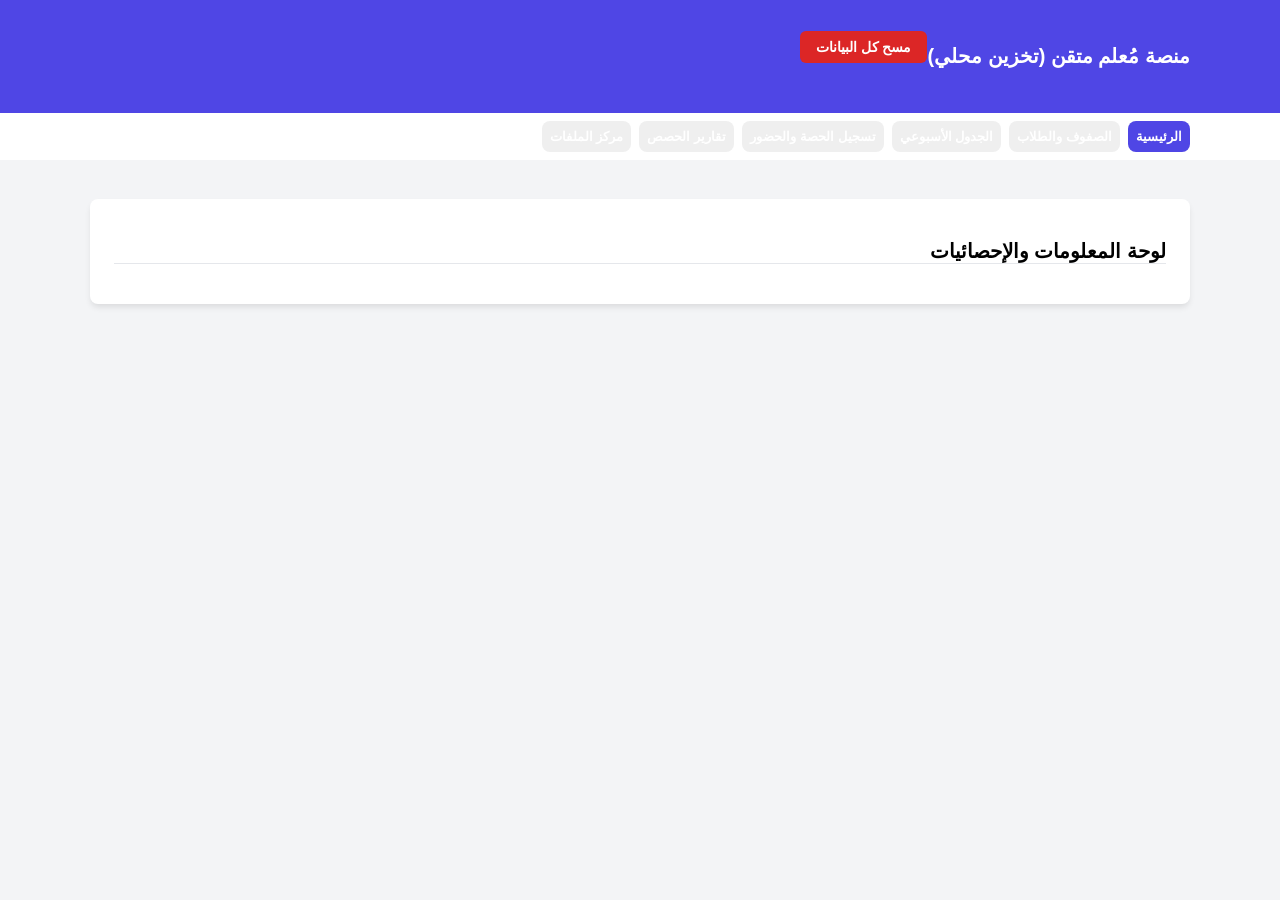
<file: index (1).html>
<!DOCTYPE html>
<html lang="ar" dir="rtl">
<head>
    <meta charset="UTF-8">
    <meta name="viewport" content="width=device-width, initial-scale=1.0">
    <title>منصة مُعلم متقن (نسخة محلية)</title>
    <style>
        body { font-family: 'Segoe UI', Tahoma, Geneva, Verdana, sans-serif; background-color: #f3f4f6; margin: 0; padding: 0; }
        .hidden { display: none !important; }
        .container { max-width: 1100px; margin: 0 auto; padding: 15px; }
        .bg-white { background: white; }
        .shadow { box-shadow: 0 4px 6px -1px rgba(0,0,0,0.1); }
        .rounded { border-radius: 8px; }
        .p-6 { padding: 24px; }
        .p-4 { padding: 16px; }
        .p-2 { padding: 8px; }
        .mb-4 { margin-bottom: 16px; }
        .mb-6 { margin-bottom: 24px; }
        .mt-2 { margin-top: 8px; }
        .flex { display: flex; }
        .flex-1 { flex: 1; }
        .flex-wrap { flex-wrap: wrap; }
        .gap-2 { gap: 8px; }
        .gap-4 { gap: 16px; }
        .grid { display: grid; }
        .grid-cols-1 { grid-template-columns: repeat(1, 1fr); }
        .md\:grid-cols-2 { grid-template-columns: repeat(2, 1fr); }
        .lg\:grid-cols-4 { grid-template-columns: repeat(4, 1fr); }
        .lg\:col-span-2 { grid-column: span 2; }
        .text-center { text-align: center; }
        .text-right { text-align: right; }
        .text-sm { font-size: 14px; }
        .text-lg { font-size: 18px; }
        .text-xl { font-size: 20px; }
        .text-3xl { font-size: 30px; }
        .text-gray-800 { color: #1f2937; }
        .text-gray-600 { color: #4b5563; }
        .text-gray-400 { color: #9ca3af; }
        .text-white { color: white; }
        .text-indigo-600 { color: #4f46e5; }
        .text-red-500 { color: #ef4444; }
        .bg-indigo-600 { background-color: #4f46e5; }
        .bg-indigo-100 { background-color: #e0e7ff; }
        .bg-indigo-50 { background-color: #eef2ff; }
        .bg-gray-50 { background-color: #f9fafb; }
        .bg-blue-50 { background-color: #eff6ff; }
        .bg-green-50 { background-color: #ecfdf5; }
        .bg-yellow-50 { background-color: #fffbeb; }
        .bg-red-50 { background-color: #fef2f2; }
        .bg-purple-50 { background-color: #faf5ff; }
        .font-bold { font-weight: bold; }
        .border { border: 1px solid #e5e7eb; }
        .border-b { border-bottom: 1px solid #e5e7eb; }
        .border-t-4 { border-top: 4px solid; }
        .border-red-500 { border-color: #ef4444; }
        .w-full { width: 100%; }
        .py-2 { padding-top: 8px; padding-bottom: 8px; }
        .py-10 { padding-top: 40px; padding-bottom: 40px; }
        .cursor-pointer { cursor: pointer; }
        input, select, button { outline: none; font-family: inherit; }
        input[type="text"], input[type="number"], input[type="url"], input[type="email"], input[type="password"], input[type="date"], select {
            border: 1px solid #d1d5db; padding: 8px; border-radius: 6px; width: 100%; box-sizing: border-box;
        }
        button { border: none; padding: 8px 16px; border-radius: 6px; cursor: pointer; color: white; font-weight: bold; }
        .btn-indigo { background-color: #4f46e5; }
        .btn-indigo:hover { background-color: #4338ca; }
        .btn-green { background-color: #16a34a; }
        .btn-green:hover { background-color: #15803d; }
        .btn-red { background-color: #dc2626; }
        .btn-red:hover { background-color: #b91c1c; }
        .tab-active { background-color: #4f46e5; color: white; }
        table { width: 100%; border-collapse: collapse; }
        th, td { border: 1px solid #e5e7eb; padding: 8px; }
        th { background-color: #4f46e5; color: white; }
        .day-checkbox:checked + label { background-color: #4f46e5; color: white; border-color: #4f46e5; }
        label { display: inline-block; }
        .day-label { border: 1px solid #d1d5db; padding: 8px; border-radius: 6px; cursor: pointer; font-size: 14px; }
        ul { margin: 0; padding-right: 20px; }
    </style>
</head>
<body>

<header class="bg-indigo-600 text-white p-4 shadow">
    <div class="container flex justify-between items-center">
        <h1 class="text-xl font-bold">منصة مُعلم متقن (تخزين محلي)</h1>
        <div>
            <button onclick="clearData()" class="btn-red text-sm py-1 px-3">مسح كل البيانات</button>
        </div>
    </div>
</header>

<nav class="bg-white shadow-sm mb-6">
    <div class="container flex flex-wrap p-2 gap-2">
        <button onclick="showTab('dashboard')" id="tab-dashboard" class="p-2 rounded cursor-pointer tab-active">الرئيسية</button>
        <button onclick="showTab('classes')" id="tab-classes" class="p-2 rounded cursor-pointer">الصفوف والطلاب</button>
        <button onclick="showTab('schedule')" id="tab-schedule" class="p-2 rounded cursor-pointer">الجدول الأسبوعي</button>
        <button onclick="showTab('session')" id="tab-session" class="p-2 rounded cursor-pointer">تسجيل الحصة والحضور</button>
        <button onclick="showTab('reports')" id="tab-reports" class="p-2 rounded cursor-pointer">تقارير الحصص</button>
        <button onclick="showTab('files')" id="tab-files" class="p-2 rounded cursor-pointer">مركز الملفات</button>
    </div>
</nav>

<main class="container pb-10">
    
    <section id="dashboard" class="bg-white p-6 rounded shadow">
        <h2 class="text-xl font-bold mb-4 border-b pb-2">لوحة المعلومات والإحصائيات</h2>
        <div id="dashboardContent" class="grid grid-cols-1 md:grid-cols-2 lg:grid-cols-4 gap-4"></div>
    </section>

    <section id="classes" class="bg-white p-6 rounded shadow hidden">
        <h2 class="text-xl font-bold mb-4 border-b pb-2">إدارة المجموعات والطلاب</h2>
        <div class="mb-6 p-4 border rounded bg-gray-50">
            <h3 class="font-bold mb-2 text-indigo-600">إضافة مجموعة جديدة</h3>
            <input type="text" id="className" placeholder="اسم المجموعة" class="mb-3">
            <label class="block mb-1 text-sm font-bold">اختر أيام الحصة:</label>
            <div class="flex flex-wrap gap-2 mb-4">
                <div><input type="checkbox" id="day_sun" value="الأحد" class="day-checkbox hidden"><label for="day_sun" class="day-label">الأحد</label></div>
                <div><input type="checkbox" id="day_mon" value="الإثنين" class="day-checkbox hidden"><label for="day_mon" class="day-label">الإثنين</label></div>
                <div><input type="checkbox" id="day_tue" value="الثلاثاء" class="day-checkbox hidden"><label for="day_tue" class="day-label">الثلاثاء</label></div>
                <div><input type="checkbox" id="day_wed" value="الأربعاء" class="day-checkbox hidden"><label for="day_wed" class="day-label">الأربعاء</label></div>
                <div><input type="checkbox" id="day_thu" value="الخميس" class="day-checkbox hidden"><label for="day_thu" class="day-label">الخميس</label></div>
            </div>
            <button onclick="addClass()" class="btn-indigo w-full">إضافة المجموعة</button>
        </div>
        <div class="mb-4 p-4 border rounded bg-indigo-50">
            <h3 class="font-bold mb-2 text-green-600">إضافة طالب سريع</h3>
            <div class="flex gap-2">
                <input type="text" id="studentName" placeholder="اسم الطالب" class="flex-1">
                <button onclick="quickAddStudent()" class="btn-green">إضافة لأول مجموعة</button>
            </div>
        </div>
        <div id="classesList"></div>
    </section>

    <section id="schedule" class="bg-white p-6 rounded shadow hidden">
        <h2 class="text-xl font-bold mb-4 border-b pb-2">الجدول الأسبوعي</h2>
        <div class="mb-4 p-3 bg-indigo-50 rounded flex gap-2 items-center">
            <label class="font-bold text-sm">اختر الصف:</label>
            <select id="schClass" class="flex-1"></select>
        </div>
        <div id="scheduleTableContainer"></div>
    </section>

    <section id="session" class="bg-white p-6 rounded shadow hidden">
        <h2 class="text-xl font-bold mb-4 border-b pb-2">تسجيل الحصة الحالية</h2>
        <div class="grid grid-cols-1 md:grid-cols-2 gap-4 mb-4">
            <div><label class="block mb-1">اختر الصف</label><select id="sessClass" onchange="loadStudentsForAttendance()"></select></div>
            <div><label class="block mb-1">تاريخ الحصة</label><input type="date" id="sessDate"></div>
            <div><label class="block mb-1">مدة الحصة بالدقائق</label><input type="number" id="sessDuration" min="1" placeholder="60"></div>
            <div><label class="block mb-1">اسم الدرس المشروح</label><input type="text" id="sessLesson" placeholder="مثال: الفصل الأول"></div>
        </div>
        <h3 class="font-bold mb-2">تسجيل الحضور:</h3>
        <div id="attendanceList" class="border rounded p-2 mb-4"></div>
        <button onclick="saveSessionReport()" class="btn-green">حفظ تقرير ما بعد الحصة</button>
    </section>

    <section id="reports" class="bg-white p-6 rounded shadow hidden">
        <h2 class="text-xl font-bold mb-4 border-b pb-2">تقارير ما بعد الحصة</h2>
        <div id="reportsList"></div>
    </section>

    <section id="files" class="bg-white p-6 rounded shadow hidden">
        <h2 class="text-xl font-bold mb-4 border-b pb-2">مركز الملفات والواجبات</h2>
        <div class="grid grid-cols-1 md:grid-cols-2 gap-4 mb-4">
            <select id="fileClass"></select>
            <select id="fileType"><option value="كتاب">كتاب</option><option value="عرض تقديمي">عرض تقديمي</option><option value="ورقة عمل">ورقة عمل</option><option value="واجب">واجب</option></select>
            <input type="text" id="fileName" placeholder="اسم الملف">
            <input type="url" id="fileUrl" placeholder="رابط الملف">
        </div>
        <button onclick="addFile()" class="btn-indigo mb-4">رفع/إضافة</button>
        <div id="filesList" class="grid grid-cols-1 md:grid-cols-3 gap-4"></div>
    </section>
</main>

<script>
// نظام التخزين المحلي (بدون إنترنت ومجاني 100%)
const DB_KEY = 'teacher_bro_local_db';
const emptyDB = () => ({ classes: [], schedules: [], reports: [], files: [] });
let DB = emptyDB();

function loadData() {
    const stored = localStorage.getItem(DB_KEY);
    DB = stored ? JSON.parse(stored) : emptyDB();
    if (!DB.payments) DB.payments = []; // للتوافق مع لوحة التحكم
    renderAll();
}
function saveData() {
    localStorage.setItem(DB_KEY, JSON.stringify(DB));
}
function clearData() {
    if (confirm('هل أنت متأكد من مسح جميع البيانات؟')) {
        localStorage.removeItem(DB_KEY);
        DB = emptyDB();
        renderAll();
    }
}

// دوال مساعدة
function newId() { return Date.now().toString(36) + Math.random().toString(36).slice(2); }
function clean(str) { return String(str ?? '').replace(/[&<>"']/g, c => ({'&':'&amp;','<':'&lt;','>':'&gt;','"':'&quot;',"'":'&#039;'}[c])); }
function encodeArg(val) { return encodeURIComponent(String(val ?? '')); }
function decodeArg(val) { return decodeURIComponent(val); }

function showTab(tabName) {
    ['dashboard', 'classes', 'schedule', 'session', 'reports', 'files'].forEach(t => {
        document.getElementById(t).classList.toggle('hidden', t !== tabName);
        document.getElementById('tab-' + t).classList.toggle('tab-active', t === tabName);
    });
}

// الصفوف والطلاب
function addClass() {
    const input = document.getElementById('className');
    if (!input.value.trim()) return alert('الرجاء إدخال اسم الصف');
    const days = Array.from(document.querySelectorAll('.day-checkbox:checked')).map(c => c.value);
    DB.classes.push({ id: newId(), name: input.value.trim(), days: days, students: [] });
    saveData(); input.value = ''; document.querySelectorAll('.day-checkbox').forEach(c => c.checked = false);
    renderClasses(); renderDropdowns();
}
function quickAddStudent() {
    const input = document.getElementById('studentName');
    if (!input.value.trim()) return alert('الرجاء إدخال اسم الطالب');
    if (DB.classes.length === 0) return alert('الرجاء إنشاء مجموعة أولاً');
    DB.classes[0].students.push({ id: newId(), name: input.value.trim() });
    saveData(); input.value = ''; renderClasses();
}
function addStudent(classId) {
    const cls = DB.classes.find(c => c.id === classId);
    const name = prompt('اسم الطالب الجديد:')?.trim();
    if (!name) return;
    cls.students.push({ id: newId(), name });
    saveData(); renderClasses();
}
function deleteClass(classId) {
    if (!confirm('حذف الصف وكل بياناته؟')) return;
    DB.classes = DB.classes.filter(c => c.id !== classId);
    DB.schedules = DB.schedules.filter(s => s.classId !== classId);
    DB.reports = DB.reports.filter(r => r.classId !== classId);
    DB.files = DB.files.filter(f => f.classId !== classId);
    saveData(); renderClasses(); renderDropdowns();
}

// الجدول
function addSchedule(day, time) {
    const classId = document.getElementById('schClass').value;
    if (!classId) return alert('اختر الصف أولاً');
    DB.schedules.push({ id: newId(), classId, day, time });
    saveData(); renderSchedule();
}
function deleteSchedule(scheduleId) {
    DB.schedules = DB.schedules.filter(s => s.id !== scheduleId);
    saveData(); renderSchedule();
}

// الحضور
function loadStudentsForAttendance() {
    const classId = document.getElementById('sessClass').value;
    const list = document.getElementById('attendanceList');
    const cls = DB.classes.find(c => c.id === classId);
    if (!cls || !cls.students.length) { list.innerHTML = '<p>لا يوجد طلاب</p>'; return; }
    list.innerHTML = cls.students.map(st => `
        <div class="flex justify-between p-2 border-b">
            <span>${clean(st.name)}</span>
            <div>
                <label>حاضر <input type="radio" name="att_${st.id}" value="حاضر" checked></label>
                <label>غائب <input type="radio" name="att_${st.id}" value="غائب"></label>
                <input type="text" placeholder="التقييم" style="width:100px; display:inline-block;" data-eval-id="${st.id}">
            </div>
        </div>`).join('');
}
function saveSessionReport() {
    const classId = document.getElementById('sessClass').value;
    const date = document.getElementById('sessDate').value;
    const duration = Number(document.getElementById('sessDuration').value);
    const lesson = document.getElementById('sessLesson').value;
    const cls = DB.classes.find(c => c.id === classId);
    if (!cls || !date || !lesson || duration <= 0) return alertيرجى إدخال البيانات بشكل صحيح');
    
    const attendees = [], absentees = [];
    cls.students.forEach(st => {
        const radio = document.querySelector(`input[name="att_${st.id}"]:checked`);
        const evalInput = document.querySelector(`input[data-eval-id="${st.id}"]`);
        if (radio.value === 'حاضر') attendees.push({ name: st.name, eval: evalInput.value || 'لم يتم التقييم' });
        else absentees.push(st.name);
    });
    
    DB.reports.push({ id: newId(), classId, className: cls.name, date, duration, lesson, attendees, absentees });
    saveData(); alert('تم حفظ التقرير'); renderReports();
}

// الملفات
function addFile() {
    const classId = document.getElementById('fileClass').value;
    const name = document.getElementById('fileName').value;
    const url = document.getElementById('fileUrl').value;
    if (!classId || !name || !url) return alert('يرجى إدخال اسم الملف ورابط صحيح');
    DB.files.push({ id: newId(), classId, type: document.getElementById('fileType').value, name, url });
    saveData(); document.getElementById('fileName').value = ''; document.getElementById('fileUrl').value = '';
    renderFiles();
}

// العرض
function renderAll() { renderDashboard(); renderClasses(); renderDropdowns(); renderSchedule(); renderReports(); renderFiles(); loadStudentsForAttendance(); }

function renderDashboard() {
    const c = document.getElementById('dashboardContent');
    const totalSt = DB.classes.reduce((s, c) => s + c.students.length, 0);
    const totalRep = DB.reports.length;
    const absent = DB.reports.reduce((s, r) => s + r.absentees.length, 0);
    const homework = DB.files.filter(f => f.type === 'واجب').length;
    const upcoming = DB.schedules.length;
    
    c.innerHTML = `
        <div class="bg-blue-50 p-4 rounded shadow text-center"><h3 class="text-sm text-gray-600">عدد الطلاب</h3><p class="text-3xl font-bold text-indigo-600 mt-2">${totalSt}</p></div>
        <div class="bg-green-50 p-4 rounded shadow text-center"><h3 class="text-sm text-gray-600">إجمالي الحصص</h3><p class="text-3xl font-bold text-indigo-600 mt-2">${totalRep}</p></div>
        <div class="bg-red-50 p-4 rounded shadow text-center"><h3 class="text-sm text-gray-600">عدد الغائبين</h3><p class="text-3xl font-bold text-red-500 mt-2">${absent}</p></div>
        <div class="bg-yellow-50 p-4 rounded shadow text-center"><h3 class="text-sm text-gray-600">الواجبات</h3><p class="text-3xl font-bold text-indigo-600 mt-2">${homework}</p></div>
        <div class="bg-white p-4 rounded shadow lg:col-span-2 border-t-4 border-red-500"><h3 class="font-bold border-b pb-2 mb-2">تنبيهات</h3><div class="text-sm">${absent > 0 ? `<div class="text-red-500">يوجد ${absent} غياب</div>` : '<div class="text-green-500">لا توجد تنبيهات</div>'}</div></div>
        <div class="bg-white p-4 rounded shadow lg:col-span-2"><h3 class="font-bold border-b pb-2 mb-2 text-indigo-600">الحصص القادمة</h3><div class="text-sm">${upcoming > 0 ? DB.schedules.slice(0,5).map(s => { const cl = DB.classes.find(c=>c.id==s.classId); return `<div>${clean(cl?.name)} - ${s.day} ${s.time}</div>` }).join('') : '<div class="text-gray-400">لا يوجد</div>'}</div></div>
    `;
}

function renderClasses() {
    document.getElementById('classesList').innerHTML = DB.classes.map(cls => `
        <div class="border p-4 rounded shadow mb-4 flex justify-between">
            <div>
                <h3 class="font-bold text-lg text-indigo-600">${clean(cls.name)}</h3>
                <div class="text-xs text-gray-600 mt-1">أيام الحصة: ${cls.days?.join('، ') || 'لم يحدد'}</div>
                <div class="text-sm mt-2">الطلاب: ${cls.students.map(s => clean(s.name)).join('، ') || 'لا يوجد'}</div>
            </div>
            <div class="flex flex-col gap-2">
                <button onclick="addStudent(decodeArg('${encodeArg(cls.id)}'))" class="btn-green text-sm">+ طالب</button>
                <button onclick="deleteClass(decodeArg('${encodeArg(cls.id)}'))" class="btn-red text-sm">حذف الصف</button>
            </div>
        </div>`).join('') || '<p class="text-center text-gray-400 py-4">لا توجد صفوف</p>';
}

function renderDropdowns() {
    ['schClass', 'sessClass', 'fileClass'].forEach(id => {
        const sel = document.getElementById(id);
        const prev = sel.value;
        sel.innerHTML = DB.classes.length ? DB.classes.map(c => `<option value="${c.id}">${clean(c.name)}</option>`).join('') : '<option value="">لا توجد صفوف</option>';
        if (DB.classes.find(c => c.id === prev)) sel.value = prev;
    });
}

function renderSchedule() {
    const days = ['الأحد', 'الإثنين', 'الثلاثاء', 'الأربعاء', 'الخميس'];
    const times = ['12:00', '13:00', '14:00', '15:00', '16:00', '17:00', '18:00', '19:00', '20:00', '21:00'];
    let html = `<table><tr><th>الوقت</th>${days.map(d => `<th>${d}</th>`).join('')}</tr>`;
    times.forEach(time => {
        let [h, m] = time.split(':').map(Number);
        const period = h >= 12 ? 'م' : 'ص'; if (h > 12) h -= 12;
        html += `<tr><td class="font-bold text-indigo-600">${h}:${String(m).padStart(2,'0')} ${period}</td>`;
        days.forEach(day => {
            const sch = DB.schedules.find(s => s.day === day && s.time === time);
            const cls = sch && DB.classes.find(c => c.id === sch.classId);
            if (sch && cls) html += `<td style="cursor:pointer; background:#eef2ff;" onclick="deleteSchedule(decodeArg('${encodeArg(sch.id)}')">${clean(cls.name)} <span style="color:red; font-weight:bold;">×</span></td>`;
            else html += `<td style="cursor:pointer; color:#16a34a; font-weight:bold; font-size:18px;" onclick="addSchedule(decodeArg('${encodeArg(day)}'), decodeArg('${encodeArg(time)}') )">+</td>`;
        });
        html += '</tr>';
    });
    document.getElementById('scheduleTableContainer').innerHTML = html + '</table>';
}

function renderReports() {
    document.getElementById('reportsList').innerHTML = DB.reports.map(r => `
        <div class="border p-4 rounded shadow mb-4 bg-gray-50">
            <h3 class="font-bold text-indigo-600">تقرير: ${clean(r.className)}</h3>
            <div class="text-sm mt-2">التاريخ: ${r.date} | المدة: ${r.duration} دقيقة | الدرس: ${clean(r.lesson)}</div>
            <div class="mt-2 text-sm"><strong>الحضور:</strong> <ul>${r.attendees.map(a => `<li>${clean(a.name)} - ${clean(a.eval)}</li>`).join('')}</ul></div>
            <div class="mt-2 text-sm text-red-500"><strong>الغائبون:</strong> ${r.absentees.map(a => clean(a)).join('، ') || 'لا يوجد'}</div>
        </div>`).join('') || '<p class="text-center text-gray-400 py-4">لا توجد تقارير</p>';
}

function renderFiles() {
    document.getElementById('filesList').innerHTML = DB.files.map(f => `
        <div class="border p-4 rounded shadow">
            <h4 class="font-bold">${clean(f.name)}</h4>
            <div class="text-sm text-gray-500 mb-2">${f.type}</div>
            <a href="${clean(f.url)}" target="_blank" class="text-indigo-600 text-sm">فتح الملف</a>
        </div>`).join('') || '<p class="text-center text-gray-400 py-4">لا توجد ملفات</p>';
}

// بدء التشغيل
loadData();
</script>
</body>
</html>
</file>
